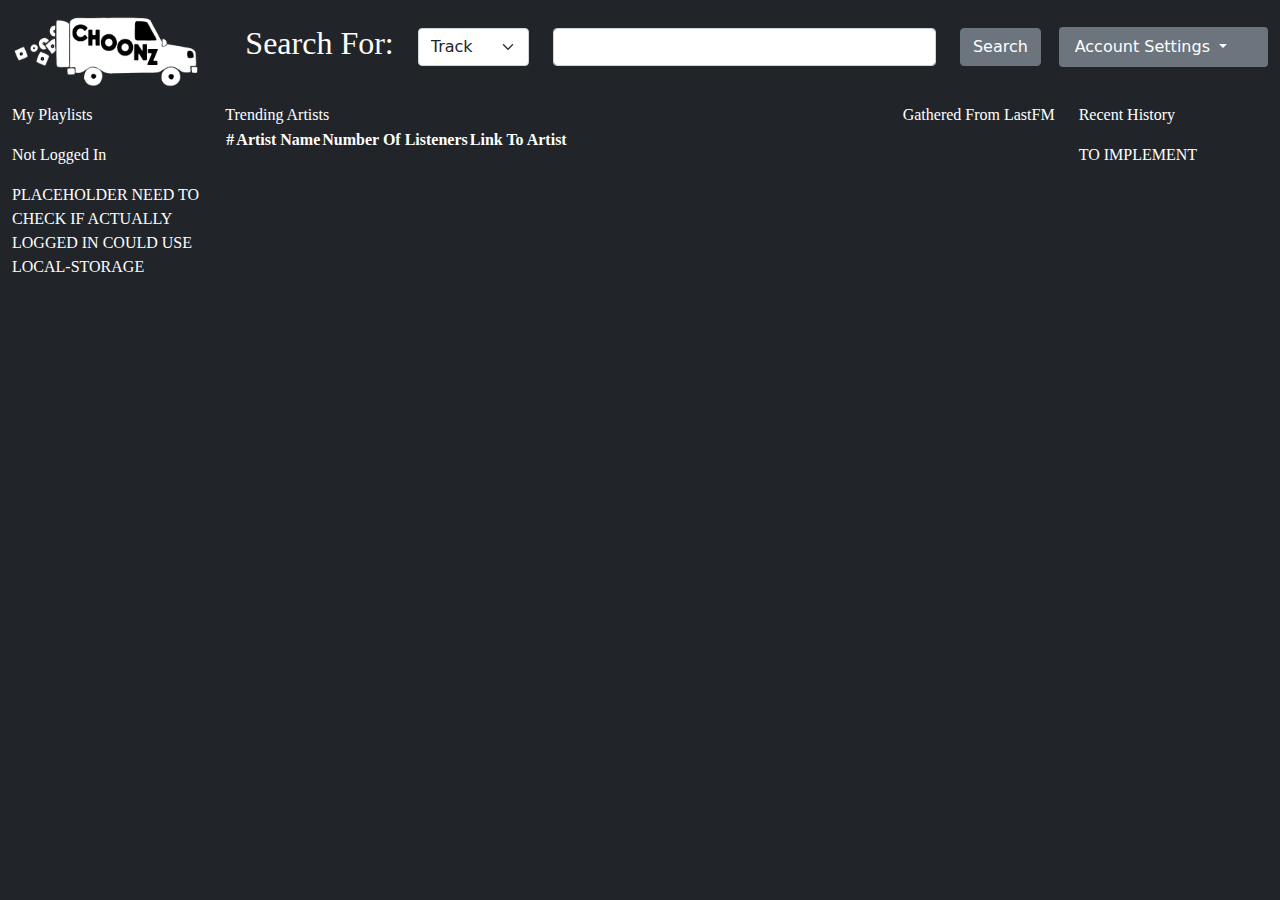
<file: src/main/resources/static/index.html>
<!DOCTYPE html>
<html lang="en">
<head>
    <meta charset="UTF-8">
    <meta name="viewport" content="width=device-width, initial-scale=1, shrink-to-fit=no">
    <link rel="stylesheet" href="css/bootstrap.css">
    <link rel="stylesheet" href="css/choonz.css">
    <title>Choonz Music Service</title>
</head>
<body class="bg-dark">
<div class="container-fluid">
    <div class="row">
        <nav class="navbar navbar-expand navbar-dark bg-dark my-2">
            <div class="col-2">
                <a class="navbar-brand me-3 pe-3" href="index.html">
                    <img class="logo-resize" src="img/ChoonzInverted.png" alt="Choonz Logo">
                </a>
            </div>
            <div class="col-8">
                <div class="container-fluid">
                    <div class="row">
                        <div class="col-auto">
                            <p id="searchbar-search" class="me-0">
                                Search For:
                            </p>
                        </div>
                        <div class="col-2 centre-content">
                            <select class="form-select mb-2" id="select-bar" aria-label="Search Term">
                                <option selected>Track</option>
                                <option>Genre</option>
                                <option>Album</option>
                                <option>Artist</option>
                                <option>Playlist</option>
                            </select>
                        </div>
                        <div class="col-6 centre-content">
                            <input type="search" id="input-bar" class="form-control mb-2">
                        </div>
                        <div class="col-1 centre-content">
                            <button type="submit" id="search-button" class="btn btn-secondary mb-2">Search</button>
                        </div>
                    </div>
                </div>
            </div>
            <div class="col-2">
                <div class="nav-item dropdown">
                    <a class="nav-link dropdown-toggle text-white bg-secondary rounded mb-2" href="#"
                       id="account-settings"
                       role="button" data-bs-toggle="dropdown" aria-expanded="false">
                        Account Settings
                    </a>
                    <ul class="dropdown-menu" aria-labelledby="account-settings">
                        <li><a class="dropdown-item" href="./account-management/login.html">Login</a></li>
                        <li><a class="dropdown-item" href="./account-management/registration.html">Register</a></li>
                    </ul>
                </div>
            </div>
        </nav>
    </div>
    <div class="row">
        <div class="container mx-0 container-max-with">
            <div class="row">
                <div class="col-2" id="left-col">
                    <p class="regular-text">My Playlists</p>
                    <p class="regular-text">Not Logged In</p>
                    <p class="regular-text">PLACEHOLDER NEED TO CHECK IF ACTUALLY LOGGED IN
                        COULD USE LOCAL-STORAGE</p>
                </div>
                <div class="col-8" id="centre-col">
                </div>
                <div class="col-2" id="right-col">
                    <p class="regular-text">Recent History</p>
                    <p class="regular-text">TO IMPLEMENT</p>
                </div>
            </div>
        </div>
    </div>
</div>
<script src="js/bootstrap.bundle.js"></script>
<script src="js/home-page.js" type="module"></script>
</body>
</html>
</file>
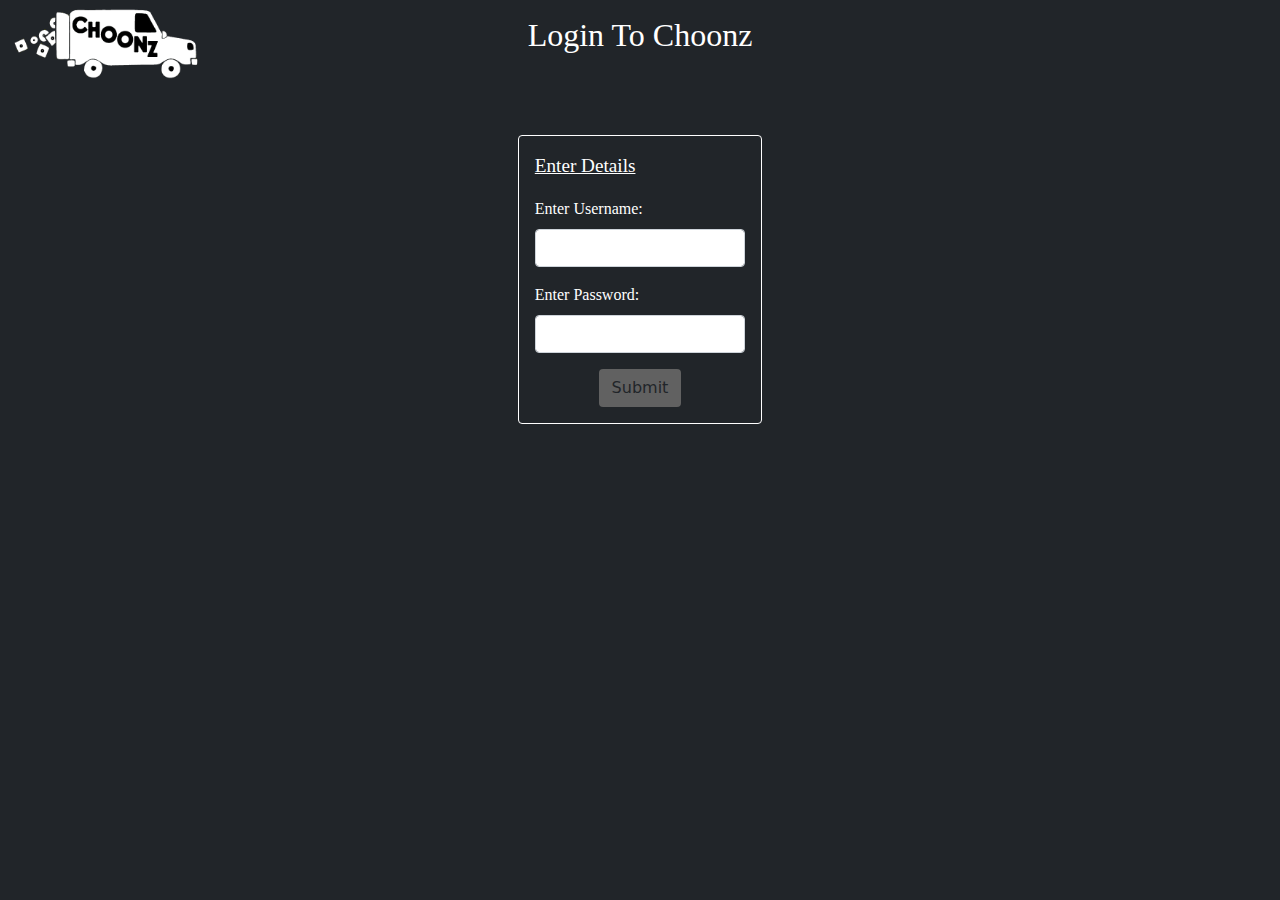
<file: src/main/resources/static/account-management/login.html>
<!DOCTYPE html>
<html lang="en">
<head>
    <meta charset="UTF-8">
    <meta name="viewport" content="width=device-width, initial-scale=1, shrink-to-fit=no">
    <link rel="stylesheet" href="../css/bootstrap.css">
    <link rel="stylesheet" href="../css/choonz.css">
    <link rel="stylesheet" href="../css/form-css.css">
    <title>Login To Choonz</title>
</head>
<body class="bg-dark">
<div class="container-fluid mx-0">
    <div class="row">
        <nav class="navbar navbar-expand navbar-dark bg-dark">
            <div class="col-2">
                <a class="navbar-brand me-3 pe-3" href="../index.html">
                    <img class="logo-resize" src="../img/ChoonzInverted.png" alt="Choonz Logo">
                </a>
            </div>
            <div class="col-8">
                <p class="centre-header">
                    Login To Choonz
                </p>
            </div>
            <div class="col-2"></div>
        </nav>
    </div>
    <div class="row">
        <div class="col-2"></div>
        <div class="col-8">
            <div class="container mt-5">
                <div class="row">
                    <div class="col-4"></div>
                    <div class="col-4">
                        <div id="input-form" class="rounded border border-white">
                            <label for="form" class="input-header mx-3 mt-3"><u>Enter Details</u></label>
                            <div id="form" class="mx-3 my-3">
                                <div id="username" class="my-3">
                                    <label for="username-input" class="input-label form-label">Enter
                                        Username: </label>
                                    <input id="username-input" class="form-control" type="text">
                                </div>
                                <div id="password" class="mb-3">
                                    <label for="password-input" class="input-label form-label">Enter Password: </label>
                                    <input id="password-input" class="form-control" type="password">
                                </div>
                                <div id="submit-details">
                                    <button id="submit-detail-button" class="btn dark-grey-shade-7 centre-button" type="submit">Submit
                                    </button>
                                </div>
                            </div>
                        </div>
                    </div>
                    <div class="col-4"></div>
                </div>
            </div>
        </div>
        <div class="col-2"></div>
    </div>
</div>
<script src="../js/login.js" type="module"></script>
</body>
</html>
</file>
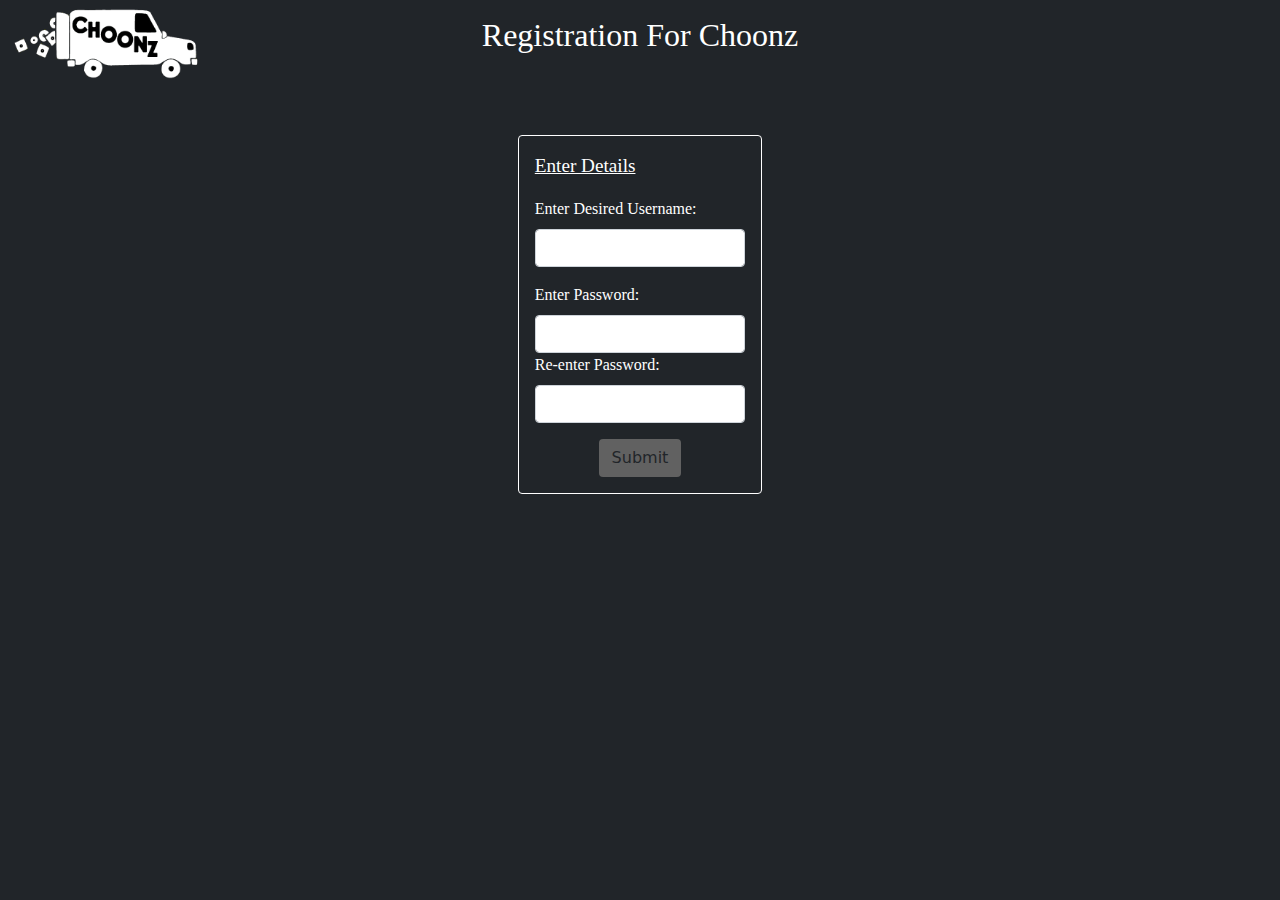
<file: src/main/resources/static/account-management/registration.html>
<!DOCTYPE html>
<html lang="en">
<head>
    <meta charset="UTF-8">
    <meta name="viewport" content="width=device-width, initial-scale=1, shrink-to-fit=no">
    <link rel="stylesheet" href="../css/bootstrap.css">
    <link rel="stylesheet" href="../css/choonz.css">
    <link rel="stylesheet" href="../css/form-css.css">
    <title>Registration For Choonz</title>
</head>
<body class="bg-dark">
<div class="container-fluid mx-0">
    <div class="row">
        <nav class="navbar navbar-expand navbar-dark bg-dark">
            <div class="col-2">
                <a class="navbar-brand me-3 pe-3" href="../index.html">
                    <img class="logo-resize" src="../img/ChoonzInverted.png" alt="Choonz Logo">
                </a>
            </div>
            <div class="col-8">
                <p class="centre-header">
                    Registration For Choonz
                </p>
            </div>
            <div class="col-2"></div>
        </nav>
    </div>
    <div class="row">
        <div class="col-2"></div>
        <div class="col-8">
            <div class="container mt-5">
                <div class="row">
                    <div class="col-4"></div>
                    <div class="col-4">
                        <div id="input-form" class="rounded border border-white">
                            <label for="form" class="input-header mx-3 mt-3"><u>Enter Details</u></label>
                            <div id="form" class="mx-3 my-3">
                                <div id="username" class="my-3">
                                    <label for="username-input" class="input-label form-label">Enter Desired
                                        Username: </label>
                                    <input id="username-input" class="form-control" type="text">
                                </div>
                                <div id="password">
                                    <label for="password-input" class="input-label form-label">Enter Password: </label>
                                    <input id="password-input" class="form-control" type="password">
                                </div>
                                <div id="re-enter-password" class="mb-3">
                                    <label for="re-enter-password-input" class="input-label form-label">Re-enter
                                        Password: </label>
                                    <input id="re-enter-password-input" class="form-control" type="password">
                                </div>
                                <div id="submit-details">
                                    <button id="submit-detail-button" class="btn dark-grey-shade-7 centre-button" type="submit">Submit
                                    </button>
                                </div>
                            </div>
                        </div>
                    </div>
                    <div class="col-4"></div>
                </div>
            </div>
        </div>
        <div class="col-2"></div>
    </div>
</div>
<script src="../js/registration.js" type="module"></script>
</body>
</html>
</file>
<file: src/main/resources/static/css/choonz.css>
.logo-resize {
    height: 90%;
    width: 90%;
    object-fit: cover;
}

#searchbar-search {
    font-size: xx-large;
    font-family: Consolas;
    color: white;
}

.regular-text {
    font-family: Consolas;
    color: white;
}

.centre-header {
    font-size: xx-large;
    font-family: Consolas;
    color: white;
    text-align: center;
}

.centre-content {
    display: block;
    margin-top: auto;
    margin-bottom: auto;
}

.text-one-line {
    width: 100%;
    overflow: hidden;
    white-space: nowrap;
}

.button-as-link {
    background: none;
    border: none;
    padding: 0;
    font-family: Consolas;
    color: #001eff;
    text-decoration: underline;
    cursor: pointer;
}

.confirm {
    background: none;
    border: none;
    padding: 0;
    color: #2dc937;
    cursor: pointer;
}

.cancel {
    background: none;
    border: none;
    padding: 0;
    color: #cc3232;
    cursor: pointer;
}

.full-size-table {
    width: 100%;
}

.delete-button {
    background: none;
    border: none;
    padding: 0;
    color: #cc3232;
    cursor: pointer;
}

.update-button {
    background: none;
    border: none;
    padding: 0;
    color: #FDB600;
    cursor: pointer;
}
</file>
<file: src/main/resources/static/css/form-css.css>
.input-header {
    font-size: larger;
    font-family: Consolas;
    color: white;
}

.input-label {
    font-size: medium;
    font-family: Consolas;
    color: white;
}

.dark-grey-shade-7 {
    background-color: #616161;
}

.centre-button {
    display: block;
    margin-left: auto;
    margin-right: auto;
}

.failed-text {
    font-size: large;
    color: mediumblue;
}
</file>
